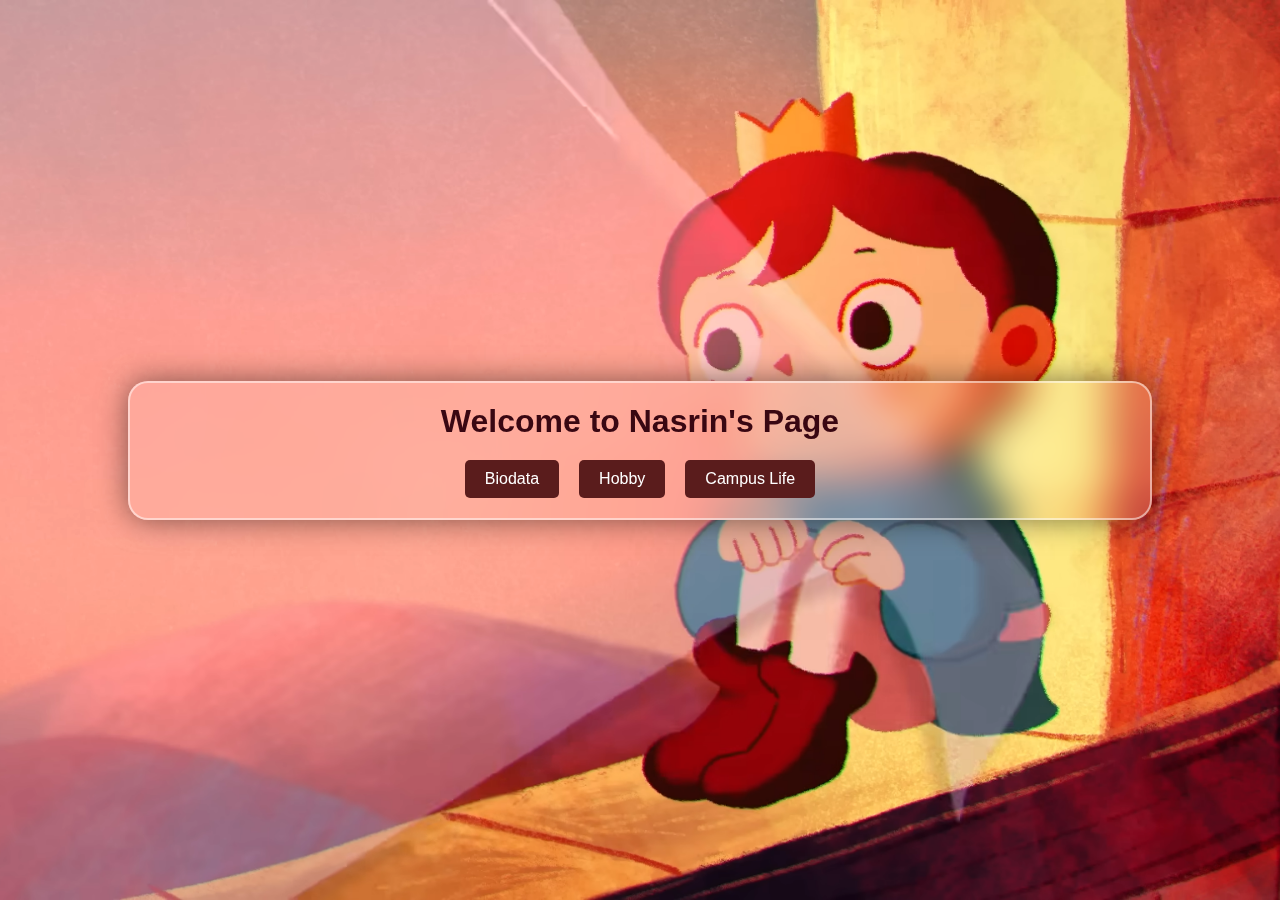
<file: index.html>
<!DOCTYPE html>
<html lang="en">
<head>
	<meta charset="UTF-8">
	<meta name="viewport" content="width=device-width, initial-scale=1.0">
	<title>Main Page</title>
	<link rel="stylesheet" href="styles.css">
</head>
<body>
	<div class="container">
		<header>
			<h1>Welcome to Nasrin's Page</h1>
		</header>
		<nav class="links">
			<a href="biodata.html">Biodata</a>
			<a href="hobby.html">Hobby</a>
			<a href="campuslife.html">Campus Life</a>
		</nav>
	</div>
</body>
</html>
</file>
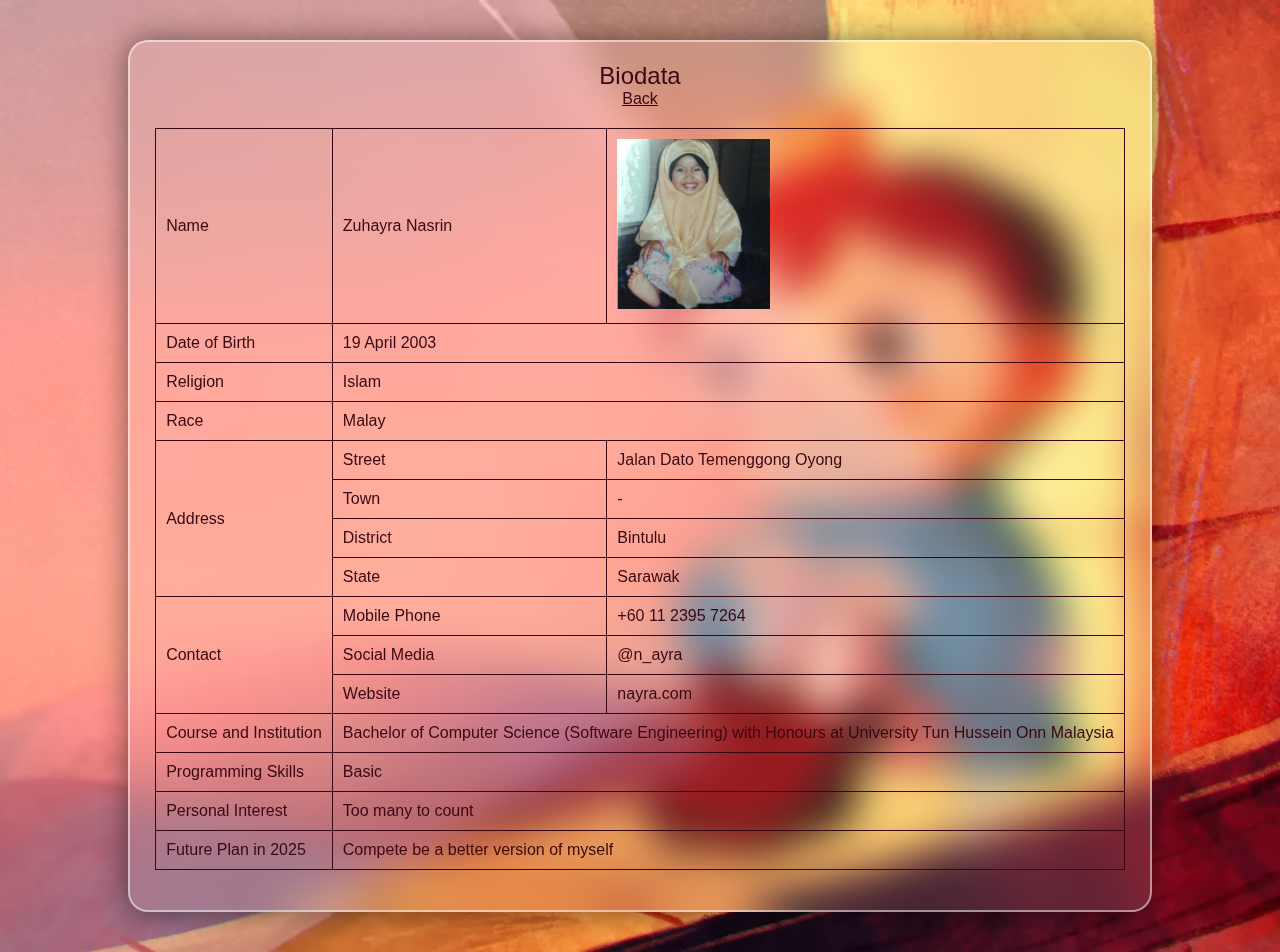
<file: biodata.html>
<!DOCTYPE html>
<html lang="en">
<head>
    <meta charset="UTF-8">
    <meta name="viewport" content="width=device-width, initial-scale=1.0">
    <title>Biodata_Lab2</title>

    <style>
    *{
        margin: 0;
        padding: 0;
        box-sizing: border-box;
        font-family: 'Poppins', sans-serif;
        color: rgb(57, 7, 18);
    }

    .wrapper {
			position: relative;
			width: 80%;
			margin: 40px auto;
			padding: 20px;
			background: rgba(255, 255, 255, 0.1);
			border: 2px solid rgba(255, 255, 255, 0.5);
			border-radius: 20px;
			backdrop-filter: blur(20px);
			box-shadow: 0 0 30px rgba(0, 0, 0, 0.5);
			overflow: hidden;
		}
    
    header{
        text-align: center;
        font-size:x-large;
        font-weight: 500;

    }

    .back-button-container{
        text-align: center;
    }

    body{
        background: url('img/background2.png')no-repeat;
        background-size: cover;
        background-position: center;
    }

        table {
            width: 80%;
            border-collapse: collapse;
            margin: 20px auto;
            
        }
        td, th {
            border: 1px solid rgb(57, 7, 18);
            padding: 10px;
            text-align: left;
            vertical-align: middle;
        }
        td:first-child {
            width: auto;
            white-space: nowrap;
        }
        td:nth-child(2) {
            width: auto;
            white-space: nowrap;
        }
        
        
    </style>

</head>

<body>
    <div class="wrapper">
        <header>Biodata</header>
        <div class="back-button-container">
			<a href="index.html" class="back-button">Back</a>
		</div>
    <table>
        <tr>
            <td>Name</td>
            <td>Zuhayra Nasrin</td>
            <td><img src = "img/lil_juju.png" style="height: 170px;width:auto"></td>
        </tr>
        <tr>
            <td>Date of Birth</td>
            <td colspan="3"> 19 April 2003</td>
        </tr>
        <tr>
            <td>Religion</td>
            <td colspan="3">Islam</td>
        </tr>
        <tr>
            <td>Race</td>
            <td colspan="3">Malay</td>
        </tr>
        <tr>
            <td rowspan="5">Address</td>
            <td>Street</td>
            <td colspan="2">Jalan Dato Temenggong Oyong</td>
        </tr>
            <td>Town</td>
            <td colspan="2">-</td>
        <tr>
        <tr>
            <td>District</td>
            <td colspan="2">Bintulu</td>
        </tr>
        <tr>
            <td>State</td>
            <td colspan="2">Sarawak</td>
        </tr>

            <td rowspan="4">Contact</td>
        </tr>
        <tr>
            <td>Mobile Phone</td>
            <td colspan="2">+60 11 2395 7264</td>
        </tr>
        <tr>
            <td>Social Media</td>
            <td colspan="2">@n_ayra</td>
        </tr>
        <tr>
            <td>Website</td>
            <td colspan="2">nayra.com</td>
        </tr>
        <tr>
            <td>Course and Institution</td>
            <td colspan="3">Bachelor of Computer Science (Software Engineering) with Honours at University Tun Hussein Onn Malaysia</td>
        </tr>
        <tr>
            <td>Programming Skills</td>
            <td colspan="3">Basic</td>
        </tr>
        <tr>
            <td>Personal Interest</td>
            <td colspan="3">Too many to count</td>
        </tr>
        <tr>
            <td>Future Plan in 2025</td>
            <td colspan="3">Compete be a better version of myself</td>
        </tr>
        


    </table>
</div>
</body>
</html>
</file>
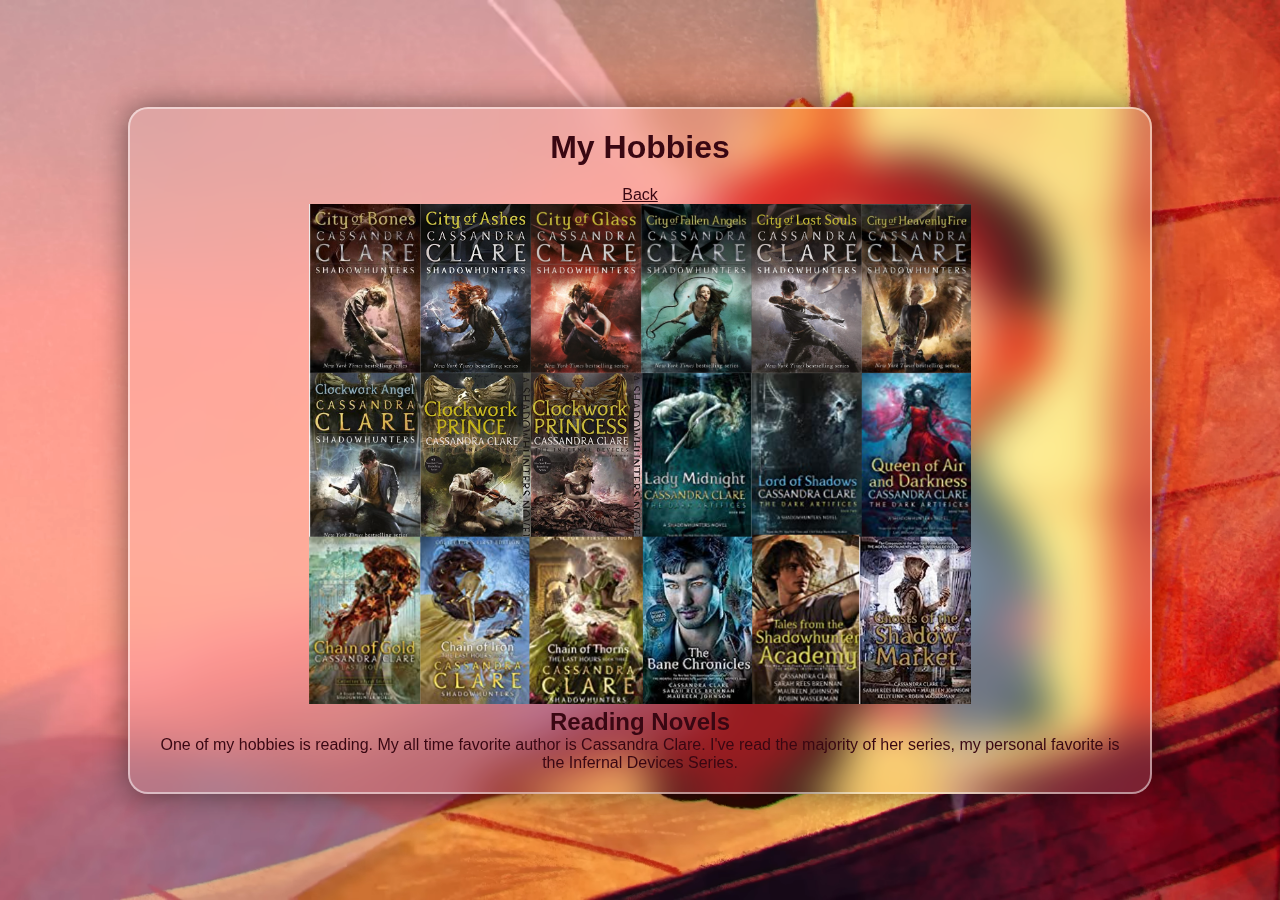
<file: hobby.html>
<!DOCTYPE html>
<html lang="en">
<head>
	<meta charset="UTF-8">
	<meta name="viewport" content="width=device-width, initial-scale=1.0">
	<title>Hobbies</title>
	<link rel="stylesheet" href="styles.css">
</head>
<body>
	<div class="container">
		<header>
			<h1>My Hobbies</h1>
		</header>

		<div class="back-button-container">
			<a href="index.html" class="back-button">Back</a>
		</div>

		<section class="hobbies">
			<div class="hobby">
				<img src="img/cass.png" alt="Cassandra Clare's Books" style="height: 500px; width: auto;">
				<h2>Reading Novels</h2>
				<p> One of my hobbies is reading. My all time favorite author is Cassandra Clare. I've read the majority of her series, 
					my personal favorite is the Infernal Devices Series.
				</p>
			</div>
		</section>
	</div>
</body>
</html>
</file>
<file: styles.css>
* {
	margin: 0;
	padding: 0;
	box-sizing: border-box;
	font-family: 'Poppins', sans-serif;
	color: rgb(57, 7, 18);
}

body {
	display: flex;
	justify-content: center;
	align-items: center;
	min-height: 100vh;
	background: url('img/background2.png') no-repeat;
	background-size: cover;
	background-position: center;
}

.container {
	display: flex;
	flex-direction: column;
	align-items: center;
	text-align: center;
	width: 80%;
	margin: 40px auto;
	padding: 20px;
	background: rgba(255, 255, 255, 0.1);
	border: 2px solid rgba(255, 255, 255, 0.5);
	border-radius: 20px;
	backdrop-filter: blur(20px);
	box-shadow: 0 0 30px rgba(0, 0, 0, 0.5);
	overflow: hidden;
}

header h1 {
	font-size: 2em;
	color: rgb(57, 7, 18);
	margin-bottom: 20px;
}

.links {
	display: flex;
	gap: 20px;
}

.links a {
	padding: 10px 20px;
	text-decoration: none;
	color: #ffffff;
	background-color: #5a1c1c;
	border-radius: 5px;
	transition: background-color 0.3s;
}

.links a:hover {
	background-color: #bc5050;
}
</file>
